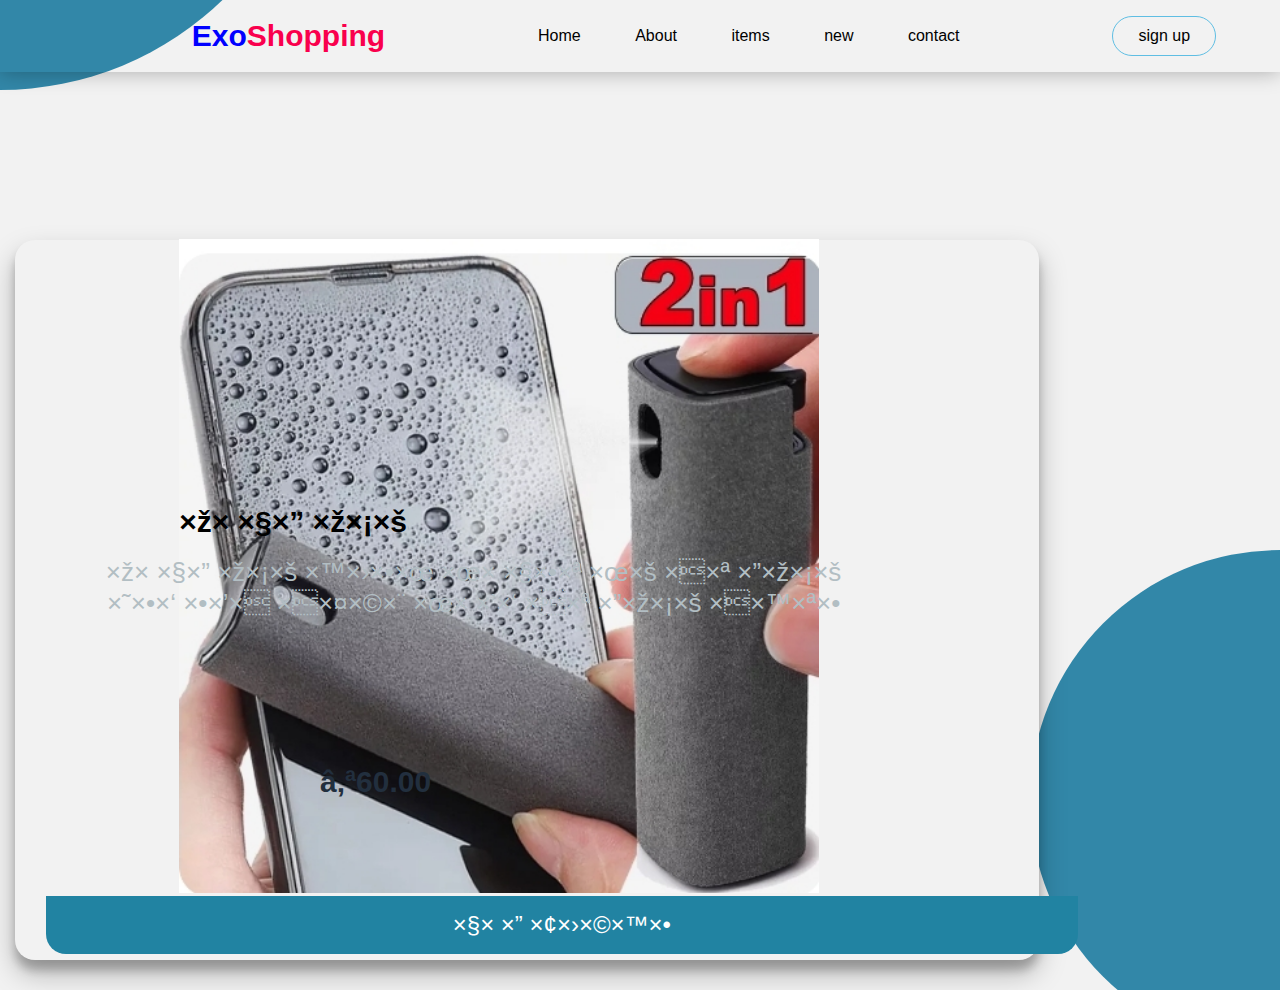
<file: index.html>
<!DOCTYPE html>
<html lang="en">
  <head>
    <meta charset="UFT-8">
    <meta http-equiv="X-UA-Compatible" content="IE=edge">
    <meta name="viewport" content="width=device-width, initial-scale=1.0">
    <link rel="stylesheet" href="https://cdnjs.cloudflare.com/ajax/libs/font-awesome/6.2.0/css/all.min.css" integrity="sha512-xh6O/CkQoPOWDdYTDqeRdPCVd1SpvCA9XXcUnZS2FmJNp1coAFzvtCN9BmamE+4aHK8yyUHUSCcJHgXloTyT2A==" crossorigin="anonymous" referrerpolicy="no-referrer" />
    <title>ExoShop</title>
    <link rel="stylesheet" href="style(items).css">
  </head>
  <body>
   
    
    <section>
      <header>
        <div class="circle"></div>
        <div class="circles"></div>
        <div class="Square"></div>
        <a href="https://exoshopping.netlify.app/" class="logo">Exo<span>Shopping</span></a>
        <url>
          <li><a href="https://exoshopping.netlify.app/">Home</a></li>
          <li><a href="https://exoshopabout.netlify.app/">About</a></li>
          <li><a href="#">items</a></li>
          <li><a href="#">new</a></li>
          <li><a href="https://exocontact.netlify.app/">contact</a></li>
        </url>
        <p>sign up</p>
      </header>
          
        
     </div>
    </section>
     <div class="gallery">
      <div class="content"></div>
       <img src="Screenshot_20221117_120434.jpg">
       <h3>מנקה מסך</h3>
       <p>מנקה מסך יכול לנקות לך את המסך טוב וגם אפשר לנגב את המסך איתו</p>
       <h6>₪60.00</h6>
       <ul>
         <li><i class="fa fa-star checked"></i></li>
         <li><i class="fa fa-star checked"></i></li>
         <li><i class="fa fa-star checked"></i></li>
         <li><i class="fa fa-star checked"></i></li>
         <li><i class="fa fa-star"></i></li>
       </ul>
       <button class="buy-1">קנה עכשיו</button>
     </div>
  </div>
  
    
  </body>
</html>
</file>
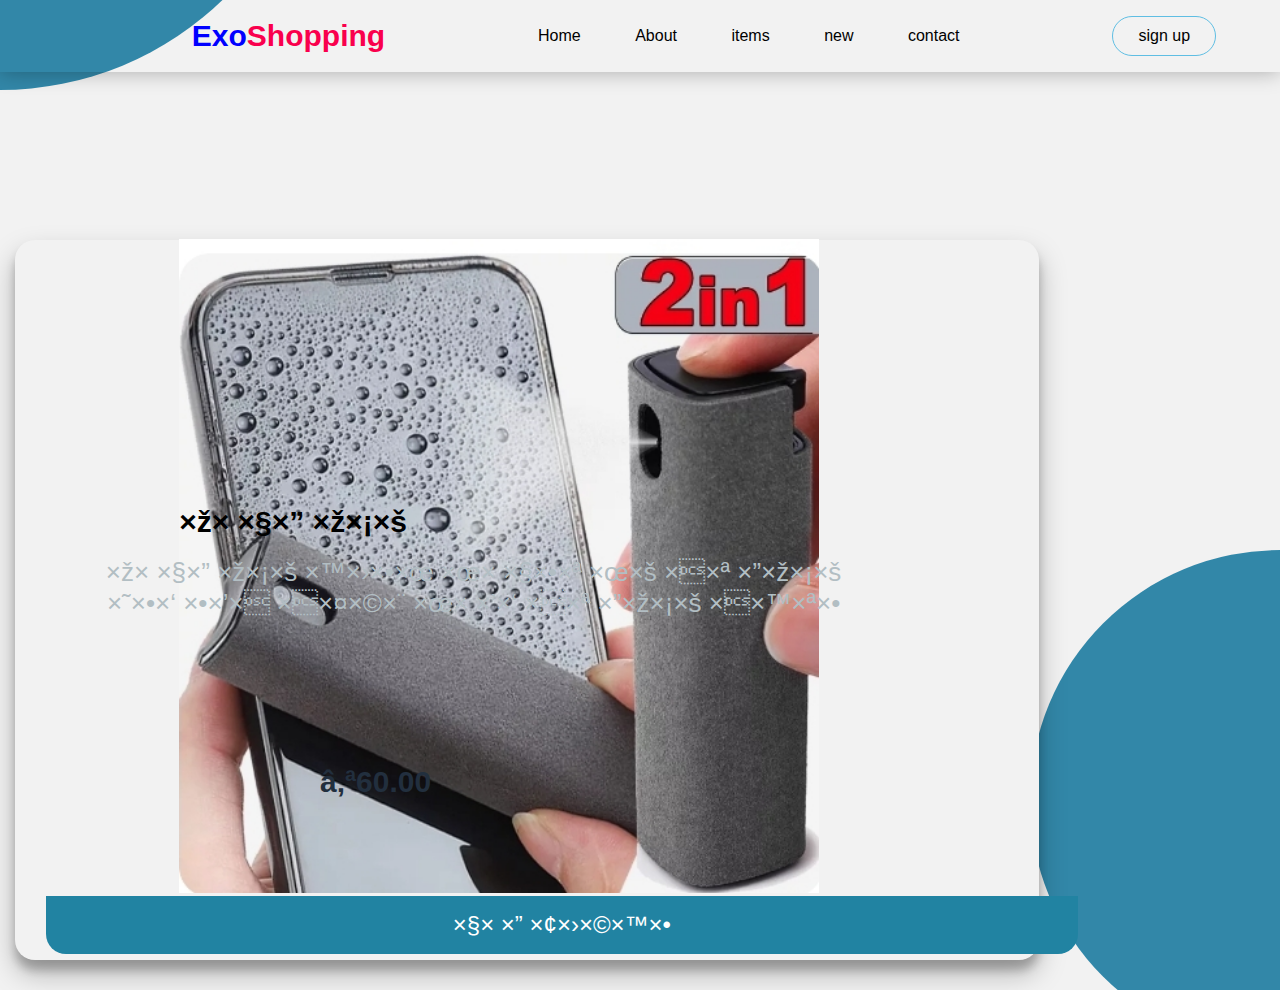
<file: Items.html>
<!DOCTYPE html>
<html lang="en">
  <head>
    <meta charset="UFT-8">
    <meta http-equiv="X-UA-Compatible" content="IE=edge">
    <meta name="viewport" content="width=device-width, initial-scale=1.0">
    <link rel="stylesheet" href="https://cdnjs.cloudflare.com/ajax/libs/font-awesome/6.2.0/css/all.min.css" integrity="sha512-xh6O/CkQoPOWDdYTDqeRdPCVd1SpvCA9XXcUnZS2FmJNp1coAFzvtCN9BmamE+4aHK8yyUHUSCcJHgXloTyT2A==" crossorigin="anonymous" referrerpolicy="no-referrer" />
    <title>ExoShop</title>
    <link rel="stylesheet" href="style(items).css">
  </head>
  <body>
   
    
    <section>
      <header>
        <div class="circle"></div>
        <div class="circles"></div>
        <div class="Square"></div>
        <a href="https://exoshopping.netlify.app/" class="logo">Exo<span>Shopping</span></a>
        <url>
          <li><a href="https://exoshopping.netlify.app/">Home</a></li>
          <li><a href="https://exoshopabout.netlify.app/">About</a></li>
          <li><a href="#">items</a></li>
          <li><a href="#">new</a></li>
          <li><a href="https://exocontact.netlify.app/">contact</a></li>
        </url>
        <p>sign up</p>
      </header>
          
        
     </div>
    </section>
     <div class="gallery">
      <div class="content"></div>
       <img src="Screenshot_20221117_120434.jpg">
       <h3>מנקה מסך</h3>
       <p>מנקה מסך יכול לנקות לך את המסך טוב וגם אפשר לנגב את המסך איתו</p>
       <h6>₪60.00</h6>
       <ul>
         <li><i class="fa fa-star checked"></i></li>
         <li><i class="fa fa-star checked"></i></li>
         <li><i class="fa fa-star checked"></i></li>
         <li><i class="fa fa-star checked"></i></li>
         <li><i class="fa fa-star"></i></li>
       </ul>
       <button class="buy-1">קנה עכשיו</button>
     </div>
  </div>
  
    
  </body>
</html>
</file>
<file: style(items).css>
{
margin: 0;
padding: 0;
box-sizing: border-box;
font-family: Sans-Serif;
}

section{
  width: 100%;
  height: 100vh;
}

section header{
  display: flex;
  align-items: center;
  justify-content: space-around;
  box-shadow: 0 0 20px rgba(0,0,0,0.3);
}

section header .logo{
  font-size: 30px;
  color: black;
  text-decoration: none;
  font-weight: bold;
  margin: 15px 0;
}

section header .logo span{
  color: #f9004d;
}
section header .logo{
  color: blue;
}

section header url{
  list-style: none;
}

section header url li{
  display: inline-block;
  margin: 5px 5px;
  padding: 5px 20px;
}

section header url li a{
  color: black;
  text-decoration: none;
}

section header url li a:hover{
  color: red;
}

section header p{
  cursor: pointer;
  padding: 10px 25px;
  border: 1px solid #5fbee3;
  border-radius: 30px;
  transition: 0.3s;
}

section header p:hover{
  color: white;
  background: #3287a8;
}

.circle{
  position: absolute;
  top: 0;
  left: 0;
  width: 100%;
  height: 100%;
  background: rgba(50,135,168);
  clip-path: circle(320px at left -230px);
  z-index: -1;
}

.circles{
  position: absolute;
  top: 0;
  left: 0;
  width: 100%;
  height: 110%;
  background: #3287a8;
  clip-path: circle(250px at right 800px);
  z-index: -1;
}

section .text h1{
  position: absolute;
  top: 20%;
  left: 4%;
  font-size: 100px;
  color: #6a6666;
}

section .text h1 span{
  color: #5fbee3;
}

section .text p{
  width: 650px;
  position: absolute;
  top: 50%;
  left: 4%;
  line-height: 26px;
  text-align: justify;
}

section .background_image img{
  width: 500px;
  position: absolute;
  top: 25%;
  left: 47%;
  margin-left: 150px;
  z-index: -2;
}

section .bth{
  position: relative;
  top: 77%;
  left: 38px;
  width: 340px;
  display: flex;
  align-items: center;
  justify-content: space-around;
}

section .bth .read{
  display: inline-block;
  background: #3287a8;
  color: white;
  cursor: pointer;
  transition: 0.3s;
  text-decoration: none;
}

section .bth p{
  padding: 10px 25px;
  background: none;
  border: 2px solid #3287a8;
  cursor: pointer;
  transition: 0.3s;
}

@media screen and (max-width: 600px)
{
  section header .logo{
  font-size: 30px;
  color: black;
  text-decoration: none;
  font-weight: bold;
  margin: 15px 0;
}
section .text h1{
  position: absolute;
  top: 25%;
  left: 4%;
  font-size: 50px;
  color: #6a6666;
}
section .background_image img{
  width: 220px;
  position: absolute;
  top: 40%;
  left: 20%;
  margin-left: 65px;
  z-index: -2;
}
section .bth{
  position: relative;
  top: 40%;
  left: -10px;
  width: 360px;
  display: flex;
  align-items: center;
  justify-content: space-around;
}
section .text p{
  width: 250px;
  position: absolute;
  top: 50%;
  left: 4%;
  line-height: 26px;
  text-align: justify;
}
}
  
  .square{
  position: absolute;
  top: 0;
  left: 0;
  width: 10%;
  height: 110%;
  background: #3287a8;
  clip-path: Square(250px at right 400px);
  z-index: -1;
}

.hi vhh2{
  position: absolute;
  height: 40%;
  width: 50%;
  top: 40%;
  left: 10%;
}

body{
  margin: 0;
  font-family: Sans-Serif;
  background: #f2f2f2;
}

h3{
  position: absolute;
  top: 55%;
  left: 14%;
 text-align: center;
 font-size: 30px;
 margin: 0;
 padding-top: 10px;
 z-index: 1;
}
a{
  text-decoration: none;
}
.gallery img{
  position: absolute;
  top: 21%;
  left: 14%;
  display: flex;
  flex-wrap: warp;
  width: 50%;
  justify-content: center;
  align-items: center;
  margin: 50px 0;
}
.content{
  position: absolute;
  top: 25%;
  left: 0%;
  width: 80%;
  height: 80%;
  margin: 15px;
  box-sizing: border-box;
  float: left;
  text-align: center;
  border-radius: 20px;
  cursor: pointer;
  padding-top: 100px;
  box-shadow: 0 14px 28px rgba(0,0,0,0.25),0 10px 10px rgba(0,0,0,0.22);
  transition: .4s;
  background: #f2f2f2;
  z-index: -1;
}
.content:hover{
  box-shadow: 0 3px 6px rgba(0,0,0,0.16),0 3px 6px rgba(0,0,0,0.23);
  transform: translate(0px, -8px);
}
img{
  position: absolute;
  height: 150px 30px;
  text-align: center;
  margin: 0 auto;
  display: block;
}
.gallery p{
  position: absolute;
  top: 59%;
  left: 7%;
  font-size: 26px;
  width: 60%;
  text-align: center;
  color: #b2bec3;
  padding-top: 0 8px;
}
h6{
  position: absolute;
  top: 85%;
  left: 25%;
  font-size: 30px;
  align-content: center;
  color: #222f3e;
  margin: 0;
  z-index: 2;
}
.fa{ 
  font-size: 26px;
  transition: .4s;
  margin: 3px;
}
ul {
  position: absolute;
  top: 90%;
  left: 10%;
  list-style: none;
  display: flex;
  justify-content: center;
  align-content: center;
  padding-top: 0;
}
.checked{
  color: #ff9f43;
}
.fa:hover{
  transform: scale
  (1.3);
  transition: .6s;
}
button{
  position: absolute;
  top: 99%;
  left: 3.6%;
  text-align: center;
  font-size: 24px;
  color: #fff;
  width: 80.6%;
  padding:15px;
  border: 0;
  outline: none;
  cursor: pointer;
  margin-top: 5px;
  border-bottom-right-radius: 20px;
  border-bottom-left-radius: 20px;
}
.buy-1{
  background: #2183a2;
}
</file>
